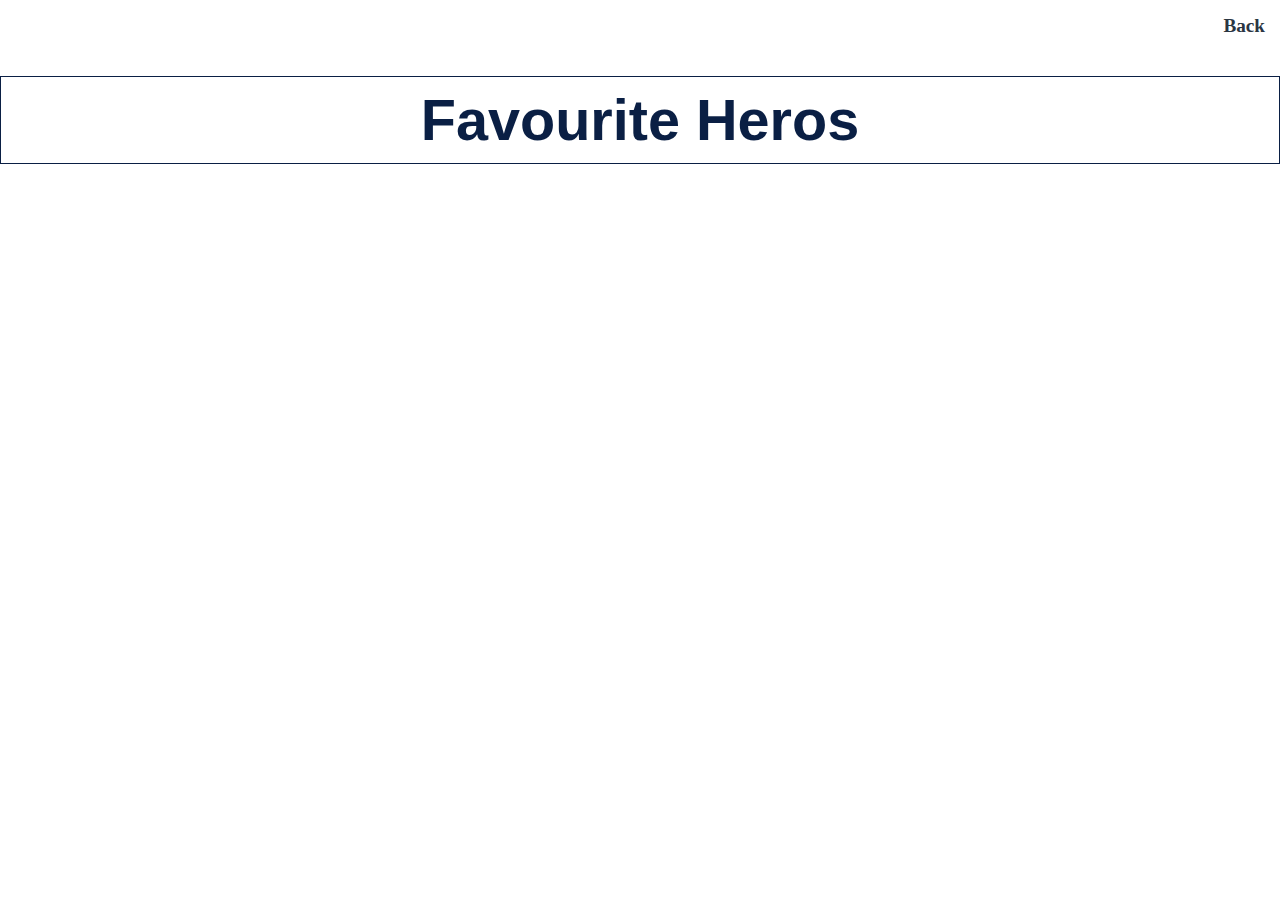
<file: favHeros.html>
<!DOCTYPE html>
<html>
  <head>
    <title>Favourite Heros</title>
    <link rel="stylesheet" href="./superhero.css">
  </head>
  <body>
    <div class="nav">
      <a href="./index.html">Back</a>
    </div>
    <header>
      <h1 id="title">Favourite Heros</h1>
    </header>
    <div id="favourite-heros">

    </div>
  </body>
  <script src="./favHeros.js"></script>
</html>
</file>
<file: superhero.css>
body{
  background-color: #FFFFFF;
  margin: auto;
  text-align: center;
}

#title{
  color: #0A1F44;
  font-family: Arial, Helvetica, sans-serif;
  font-size: 3.6rem;
  border: 1px solid;
  padding: 10px;
}

#search-container{
  position: relative;
  display: inline-block;
}

#search{
  width: 420px;
  padding: 15px 25px;
  /* border-radius: 25px; */
  border: 1px solid #0A1F44;
  font-size: 1rem;
  letter-spacing: 0.05rem;
}

#search:focus{
  outline: none;
}

#search-results-container{
  position: absolute;
  border: 1px solid #d4d4d4;
  border-bottom: none;
  border-top: none;
  z-index: 99;
  top: 100%;
  left: 0;
  right: 0;
  max-height: 400px;
  overflow-y: scroll;
}

#search-results-container div {
  padding: 10px;
  cursor: pointer;
  background-color: #fff; 
  border-bottom: 1px solid #d4d4d4; 
}

.search-item{
  display: flex;
  flex-direction: row;
  justify-content: space-between;
}


#super-hero-container{
  display: flex;
  justify-content: space-evenly;
  width: 75%;
  margin: auto;
  padding-top: 50px;
}

#image{
  width: 350px;
  height: 250px;
}

#img{
  width: 100%;
  height: auto;
  object-fit: cover;
}

#left{
  display: flex;
  flex-direction: column;
  justify-content: flex-start;
  align-items: center;
  text-align: left;
  width: 30%;
}

#main{
  display: flex;
  flex-direction: column;
  text-align: center;
  padding-top: 25px;
  width: 70%;
}

#hero-name{
  font-size: 2rem;
  font-weight: bold;
  padding: 10px 0;
}

#right{
  display: flex;
  text-align: left;
  justify-content: space-evenly;
}

#right div{
  padding-top: 15px;
}

.heading{
  font-size: 1.5rem;
  font-weight: bold;
  padding: 10px 0;
}

#aliases{
  max-width: 250px;
  max-height: 100px;
  overflow: auto;
}

#favourite-heros{
  display: flex;
  width: 85%;
  margin: auto;
  min-width: 480px;
  align-items: center;
  justify-content: center;
  flex-direction: column;
}

.hero-details{
  display: flex;
  align-items: center;
  justify-content: center;
  width: 100%;
  padding: 10px;
}

.hero-img-container{
  height: 270px;
  width: 210px;
}

.hero-img-container img{
  width: 100%;
  height: 100%;
  object-fit: fill;
}

.info{
  display: flex;
  flex-direction: column;
  justify-content: flex-start;
  align-items: center;
  padding: 35px;
  margin-top: -35px;
}

.hero-name{
  font-size: 1.5rem;
  font-family: 'Courier New', Courier, monospace;
  font-weight: bold;
  padding: 10px;
}

.remove-fav{
  font-size: 1rem;
  font-family: Arial, Helvetica, sans-serif;
  background-color: #5CC7B2;
  padding: 15px;
  color: #FFFFFF;
  border-radius: 5px;
}

.remove-fav:hover{
  background-color: #C75C71;
  cursor: pointer;
}

.nav{
  display: flex;
  justify-content: flex-end;
  align-items: center;
  padding: 15px 15px 0 0;
}

.nav a{
  text-decoration: none;
  color: #2A3542;
  font-weight: bold;
  font-size: 1.2rem;
}
</file>
